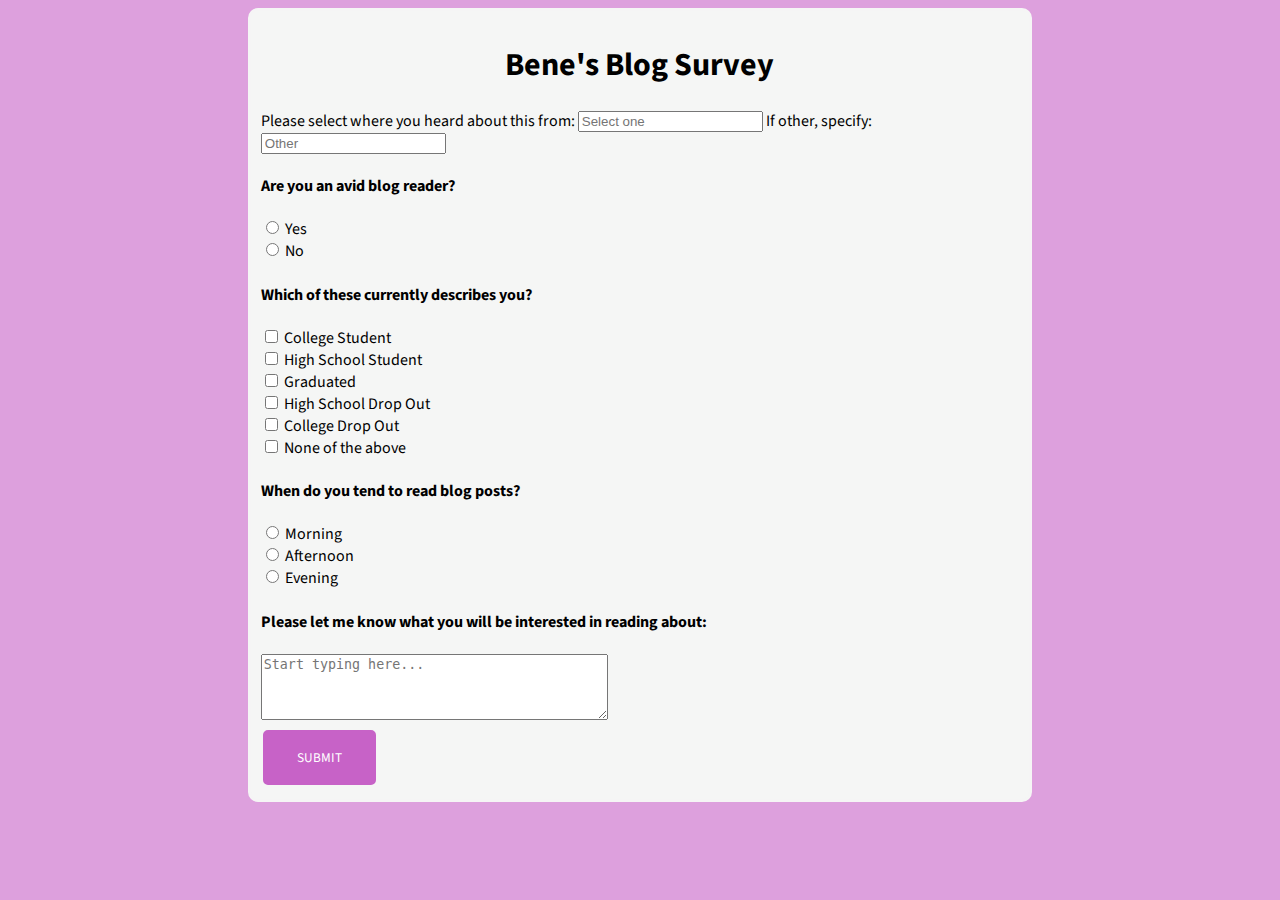
<file: index.html>
<!DOCTYPE html>
<html lang="en">
<head>
    <meta charset="UTF-8">
    <meta name="viewport" content="width=device-width, initial-scale=1.0">
    <title>Bene's Blog Survey</title>
    <link rel="stylesheet" type="text/css" href="survey.css">
    <link href="https://fonts.googleapis.com/css2?family=Source+Sans+Pro&display=swap" rel="stylesheet">
</head>
<body>
    <section>
    <h1>Bene's Blog Survey</h1>
    
    <form action="#"> <!-- link takes you no where -->
        <label for="where">Please select where you heard about this from:</label>
        <input list="where" name="where" placeholder="Select one">
        <datalist id="where" required>
          <option value="Twitter">
          <option value="Instagram">
          <option value="Facebook">
          <option value="Snapchat">
          <option value="None">
          <option value="Other">
        </datalist> <!--- drop down list-->
    
        If other, specify:
        <input type="text" placeholder="Other">

        <div>
            <h4>Are you an avid blog reader?</h4>
        <label for="yes"><input id="yes" type="radio" name="yes-no" value="yes"> Yes</label>
        <br>
        <label for="no"><input id="no" type="radio" name="yes-no" value="no"> No</label>
        </div>

        <div>
            <h4>Which of these currently describes you?</h4>
         <label><input type="checkbox" name="personality"> College Student</label><br>
         <label><input type="checkbox" name="personality"> High School Student</label><br>
         <label><input type="checkbox" name="personality"> Graduated</label><br>
         <label><input type="checkbox" name="personality"> High School Drop Out</label><br>
         <label><input type="checkbox" name="personality"> College Drop Out</label> <br>
         <label><input type="checkbox" name="personality"> None of the above</label><br>
        </div> 
        <!--- &nbsp creates a little extra space horizontally-->

        <div>
            <h4>When do you tend to read blog posts?</h4>
        <label for="morning"><input id="morning" type="radio" name="time-frame" value="morning"> Morning</label>
        <br>
        <label for="afternoon"><input id="afternoon" type="radio" name="time-frame" value="afternoon"> Afternoon</label><br>
        <label for="evening"><input id="evening" type="radio" name="time-frame" value="evening"> Evening</label>
        </div>

        <div>
            <h4> Please let me know what you will be interested in reading about:</h4>
            <textarea id="suggestions" name="suggestions" placeholder="Start typing here..." rows="4" cols="100"></textarea>
            </div>
        

        <button type="submit">Submit</button>
        </section>
    </form>
</body>
</html>
</file>
<file: survey.css>
h1 {
    color: black;
    text-align: center;
}

body {
    background-color: rgb(221,160,221);
    font-family:"Source Sans Pro", sans-serif;
}

section {
    margin: auto;
    width: 60%;
    border: 3px solid #f5f5f5;
    padding: 10px;
    background-color: #f5f6f5;
    border-radius: 10px;
}

#suggestions {
    width: 45%;
}

[type=submit] {
    background-color: rgb(199, 98, 199);
    border:2px solid rgb(199,98,199);
    color:  white;
    padding: 16px 32px;
    margin: 4px 2px;
    cursor: pointer;
    text-transform: uppercase;
    border-radius: 5px;
    font-family: "Source Sans Pro", sans-serif;
}
</file>
